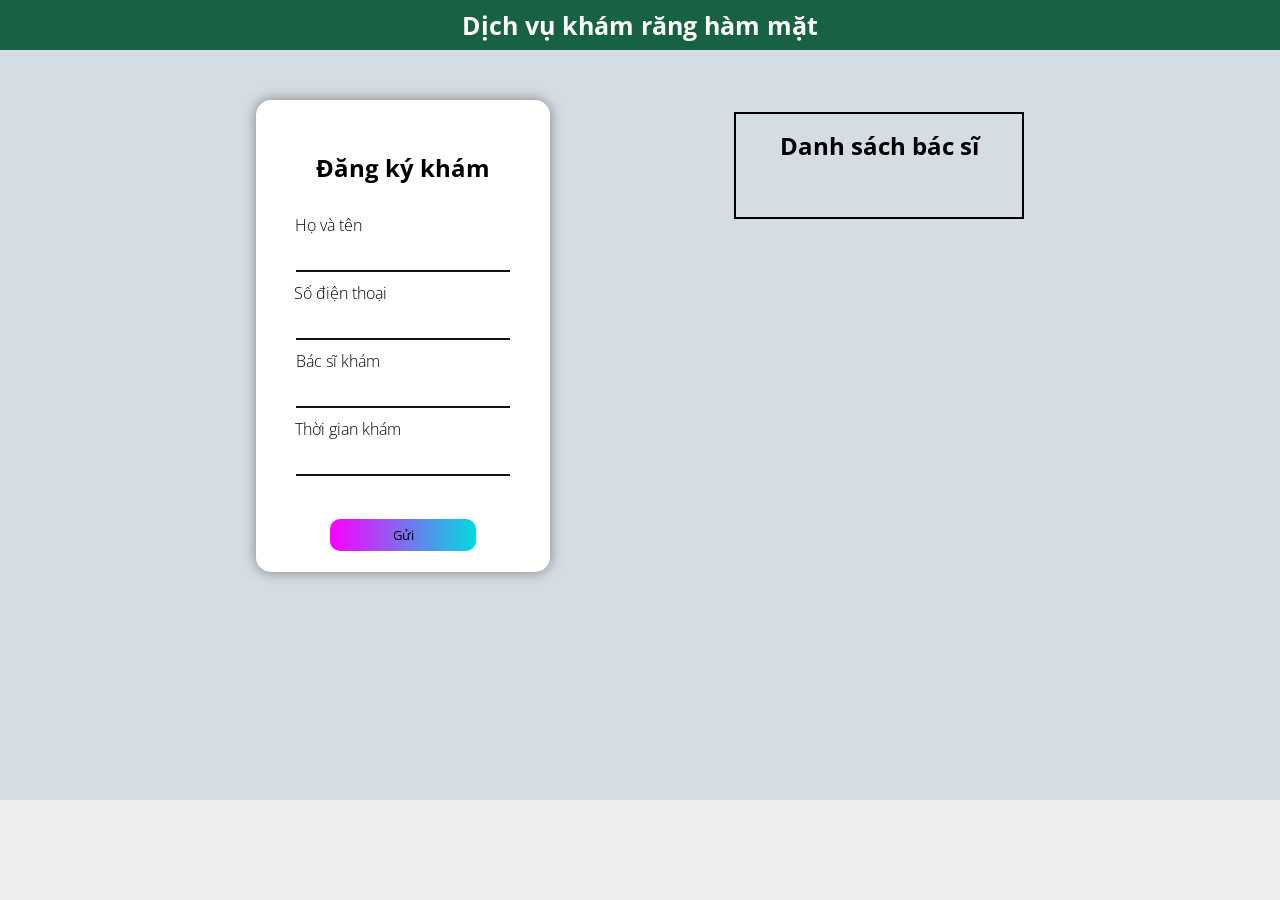
<file: index.html>
<!DOCTYPE html>
<html lang="en">
<head>
    <meta charset="UTF-8">
    <meta http-equiv="X-UA-Compatible" content="IE=edge">
    <meta name="viewport" content="width=device-width, initial-scale=1.0">
    <title>Đăng ký kham</title>
    
    <link rel="stylesheet" href="https://use.fontawesome.com/releases/v5.5.0/css/all.css" integrity="sha384-B4dIYHKNBt8Bc12p+WXckhzcICo0wtJAoU8YZTY5qE0Id1GSseTk6S+L3BlXeVIU" crossorigin="anonymous">
    <link href="https://fonts.googleapis.com/css?family=Merriweather:300,400,400i|Noto+Sans:400,400i,700" rel="stylesheet">
    <link href="https://fonts.googleapis.com/css?family=Open+Sans:300,400,600" rel="stylesheet">
    <link rel="stylesheet" href="./style.css">    
</head>
<body>
    <div id="main">
        <div class="header">
            Dịch vụ khám răng hàm mặt
        </div>
        <div class="to">
            <form class="form" onsubmit="return false">
                <h2>Đăng ký khám</h2>
                <label style="margin-left: -150px;">Họ và tên</label>
                <input required id = "inname" type="text" name="hoten">
                <label>Số điện thoại</label>
                <input required id="inphone" type="text" name="sdt">    
                <label style="margin-left: -130px;">Bác sĩ khám</label>
                <input required id ="indoctor" type="text" name="bacsi"> 
                <label style="margin-left: -110px;">Thời gian khám</label>
                <input required id="intime" type="text" name="time"> 
                <input id="submit" class="js-submit" type="submit" name="submit" value="Gửi">
            </form>                
        </div>

        <div id="noti" class="noti">
            <form class="form-noti" onsubmit="return false">
                <h2>Đăng kí thành công</h2>
                <label style="margin-left: -150px;">Họ và tên</label>
                <label for="" class="name-noti" id="name-noti"></label>
                <label>Số điện thoại</label>
                <label for="" id="phone-noti" class="phone-noti"></label>
                <label style="margin-left: -130px;">Bác sĩ khám</label>
                <labe class="doctor-noti" id="doctor-noti"></labe> 
                <label style="margin-left: -110px;">Thời gian khám</label>
                <label for="" class="time-noti" id="time-noti"></label>
                <div id="btnok" class="btnok">OK</div>
            </form>                
        </div>

        <div id="doctor-list">
            <h2>Danh sách bác sĩ</h2>
            <ol id="doctor-block" class="doctors-num"></ol>
        </div>
        <div class="clear"></div>
    </div>
    <script src="./app.js"></script>
</body>
</html>
</file>
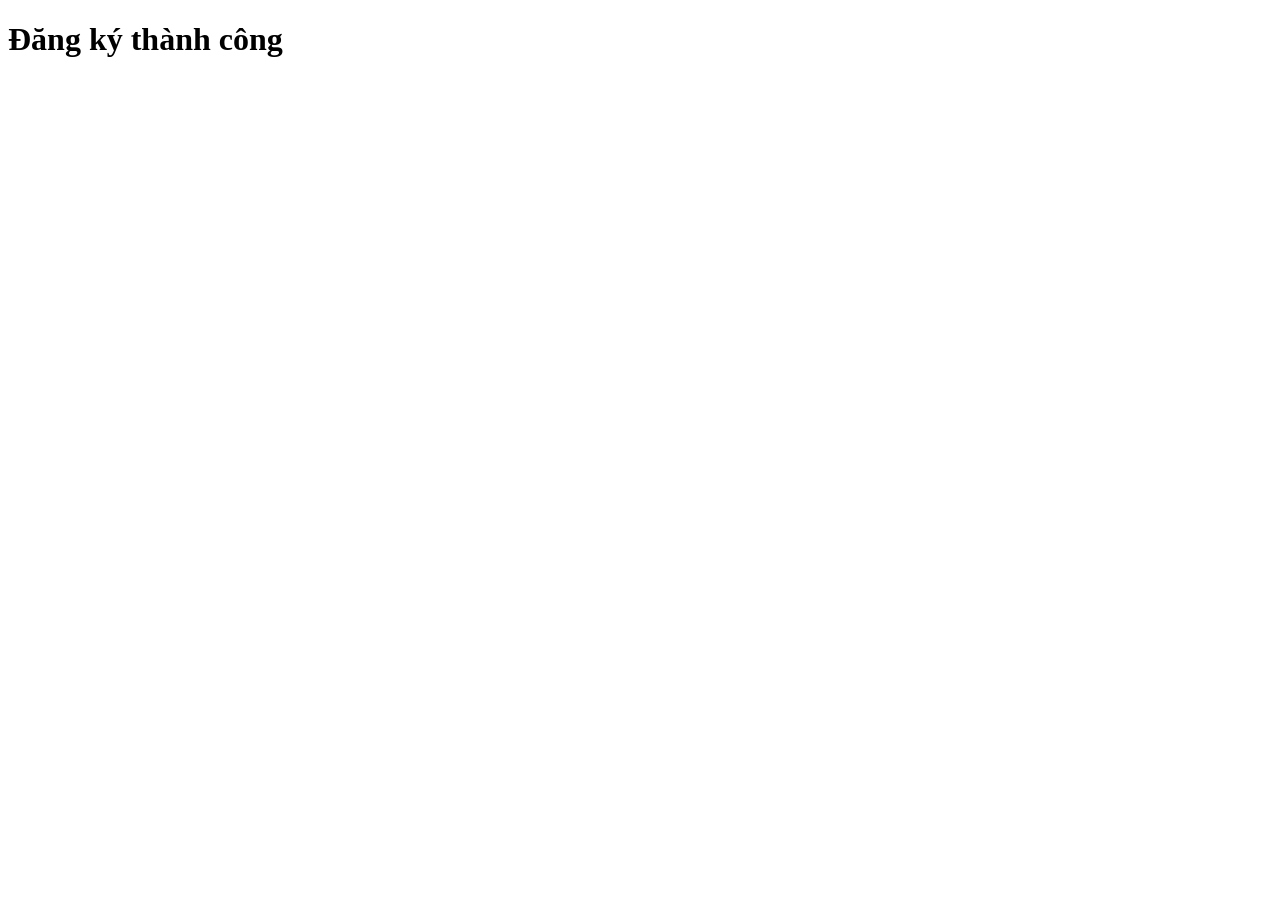
<file: noti.html>
<!DOCTYPE html>
<!--[if lt IE 7]>      <html class="no-js lt-ie9 lt-ie8 lt-ie7"> <![endif]-->
<!--[if IE 7]>         <html class="no-js lt-ie9 lt-ie8"> <![endif]-->
<!--[if IE 8]>         <html class="no-js lt-ie9"> <![endif]-->
<!--[if gt IE 8]>      <html class="no-js"> <!--<![endif]-->
<html>
    <head>
        <meta charset="utf-8">
        <meta http-equiv="X-UA-Compatible" content="IE=edge">
        <title>Thông báo</title>
        <meta name="description" content="">
        <meta name="viewport" content="width=device-width, initial-scale=1">
        <link rel="stylesheet" href="">
    </head>
    <body>
        <!--[if lt IE 7]>
            <p class="browsehappy">You are using an <strong>outdated</strong> browser. Please <a href="#">upgrade your browser</a> to improve your experience.</p>
        <![endif]-->
        <h1> Đăng ký thành công</h1>
        <script src="" async defer></script>
    </body>
</html>
</file>
<file: style.css>
*{
    margin:0;
    padding:0;
    border:none;
    font-family: 'Open Sans', sans-serif;
}
body {
    overflow: hidden;
    background-color: #ededed;
}
.to {
    position: relative;
    top: 50px;
    left: 20%;
    grid-template-columns: repeat(12,1fr);
    grid-template-rows: minmax(100px,auto);
}
 
.form {
    border: 1px solid #80808000;
    grid-column: 6/9;
    grid-row: 3;
    height: 470px;
    width: 292px;
    display: flex;
    flex-direction: column;
    align-items: center;
    position: relative;
    border-radius: 15px;
    box-shadow: 0px 0px 14px 0px grey;
    background-color: white;
}
h2 {
    margin-top: 50px;
    margin-bottom: 30px;
}
i.fab.fa-app-store-ios {
    display: block;
    margin-bottom: 50px;
    font-size: 28px;
}
 
label {
    margin-left: -126px;
    display: block;
    font-weight: lighter;
 
}
input{
    display: block;
    border-bottom: 2px solid #141414;
    margin-top: 6px;
    margin-bottom: 10px;
    outline-style: none;
}
input[type="text"] {
    padding: 5px;
    width: 70%;
}
 
input#submit {
    padding: 7px;
    width: 50%;
    border-radius: 10px;
    border: none;
    position: absolute;
    bottom: 10px;
    cursor: pointer;
    background: linear-gradient(to right, #fc00ff, #00dbde);
}
input#submit:hover{
 
    background: linear-gradient(to right, #fc466b, #3f5efb); 
}

.header{
    background-color: rgba(3, 85, 50, 0.9);
    height: 15%;
    line-height: 50px;
    text-align: center;
    font-size: 25px;
    font-weight: bold;
    color: white;
}
#main{
    position: relative;
    background-color: rgb(213, 221, 228);
    width: 100%;
    margin-left: auto;
    margin-right: auto;
    height: 100%;
    min-height: 800px;
}

.clear{
    clear: both;
}

#doctor-list> h2{
    text-align: center;
}

#doctor-list h2{
    margin: 0;
}

#doctor-list{
    position: absolute;
    top: 14%;
    right: 20%;
    border: 2px black solid;
    min-width: 20%;
    padding: 15px;
}

.doctors-num{
    padding: 20px;
}

li{
    border-bottom: 1px black solid;
}

.noti{
    display: none;
    z-index: 1;
    position: absolute;
    top: 6%;
    padding: 10% 0 0 35%;
    background-color: rgba(89, 93, 91, 0.8);
    width: 100%;
    height: 100%;
}

.form-noti {
    padding: 0 50px;
    border: 1px solid #80808000;
    grid-column: 6/9;
    grid-row: 3;
    height: 400px;
    width: 250px;
    display: flex;
    flex-direction: column;
    align-items: center;
    position: relative;
    border-radius: 15px;
    box-shadow: 0px 0px 14px 0px grey;
    background-color: white;
}

.name-noti{
    height: 20px;
    width: 85%;
    border-bottom: 1px black solid;
    margin: 0 100px 10px 100px;
    padding: 0 -50px;
}
.phone-noti{
    height: 20px;
    width: 85%;
    border-bottom: 1px black solid;
    margin: 0 100px 10px 100px;
    padding: 0 -50px;
}
.doctor-noti{
    height: 20px;
    width: 85%;
    border-bottom: 1px black solid;
    margin: 0 100px 10px 100px;
    padding: 0 -50px;
}
.time-noti{
    height: 20px;
    width: 85%;
    border-bottom: 1px black solid;
    margin: 0 100px 10px 100px;
    padding: 0 -50px;
}

.open-noti{
    display: block;
}

.btnok{
    margin-top: 20px;
    padding: 10px 20px;
    background-color: #00dbde;
    border-radius: 5px;
}

.btnok:hover{
    background-color: burlywood;
    color: #000;
    cursor: pointer;
}
</file>
